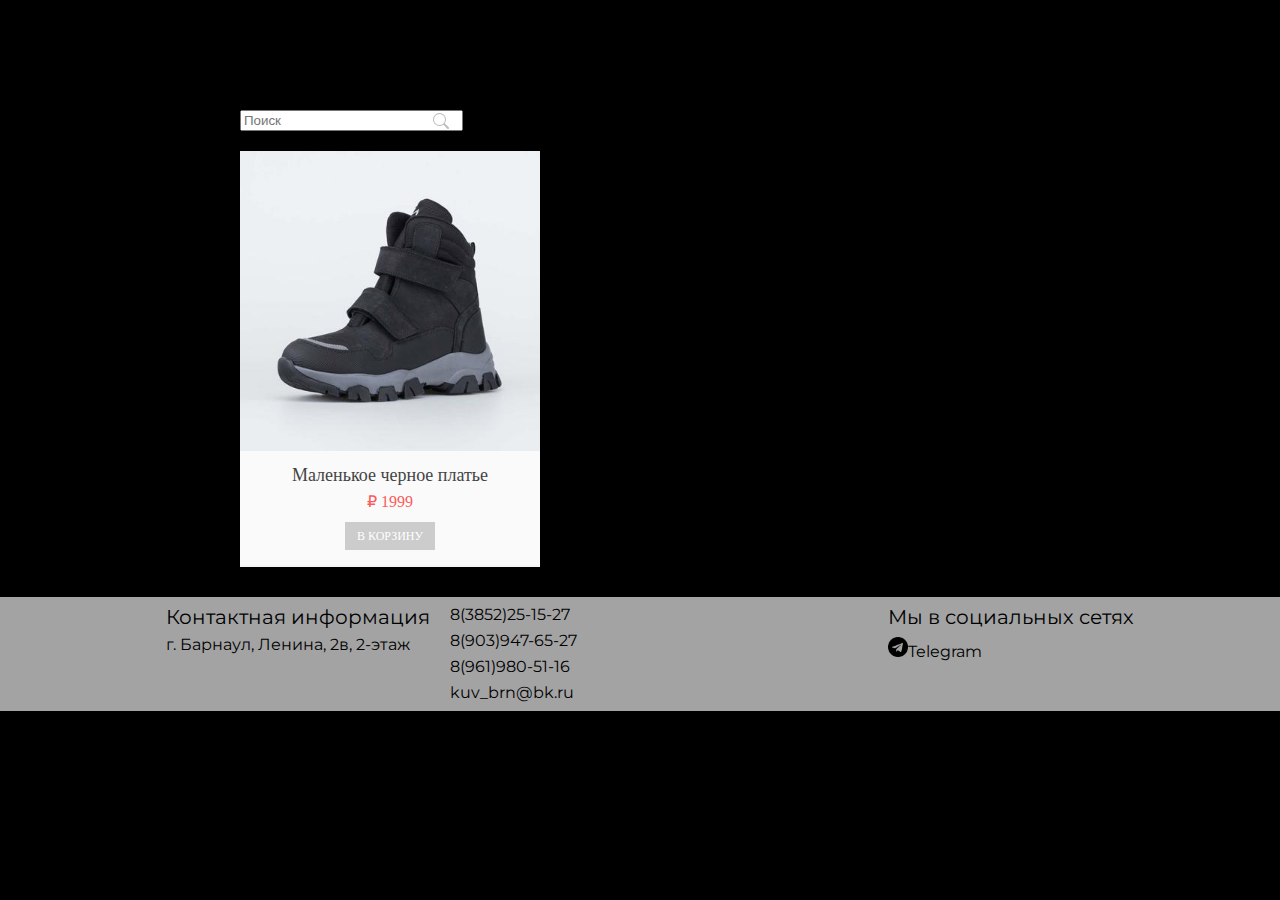
<file: index.html>
<!DOCTYPE html>
<html lang="en">
<head>
    <meta charset="UTF-8">
    <meta http-equiv="X-UA-Compatible" content="IE=edge">
    <meta name="viewport" content="width=device-width, initial-scale=1.0">
    <link rel="stylesheet" href="reset.css">
    <link rel="stylesheet" href="style.css">
    <link rel="preconnect" href="https://fonts.googleapis.com">
    <link rel="preconnect" href="https://fonts.gstatic.com" crossorigin>
    <link href="https://fonts.googleapis.com/css2?family=Montserrat:wght@500;700;900&display=swap" rel="stylesheet">
    <title>Document</title>
</head>
<body>
    <header>
        
        <div class="menu_stroka">
            
            <div class="menu">
                <h1 class="menuH">TOL <br> KOT</h1>
                <p class="menu_text">Главная</p>
                <p class="menu_text">Каталог</p>
                <p class="menu_text">Распродажа</p>
            </div>
            <div class="icons">
                <img src="img/heart.png" class= menu_icons alt="">
                <img src="img/search.png" class= menu_icons alt="">
                <img src="img/shop.png" class= menu_icons alt="">
            </div>
        </div>
    </header>


    <div class="content">




    <!-- ниже меняющийся контент -->
        <!-- то, что поменялось -->
        <div class="choice_block">
            <div class="choice_block_tag color">
                <p class="choice_H">Цвет</p><img class="strelka" src="img/strelka.png" alt="">
            </div>
            <div class="galkaTextcolor galkaTextWhite"><input type="checkbox"><p>белый</p></div>
            <div class="galkaTextcolor galkaTextBlack"><input type="checkbox"><p>чёрный</p></div>
            <div class="choice_block_tag priceInputBlock">
                <p class="choice_H">Цена</p><img class="strelka" src="img/strelka.png" alt="">
            </div>
            <div class="priceInput">
                <div>
                    <span class="text">от</span>
                    <input type="text">
                </div>
                <div>
                    <span class="text">до</span>
                    <input type="text">
                </div>
            </div>
        </div>
        

        <div>
            <div class="text-field">
                <div class="text-field__icon">
                  <input class="text-field__input" type="search" name="search" id="search" placeholder="Поиск" >
                  <span class="text-field__aicon">
                    <svg xmlns="http://www.w3.org/2000/svg" width="16" height="16" fill="currentColor" viewBox="0 0 16 16"><path d="M11.742 10.344a6.5 6.5 0 1 0-1.397 1.398h-.001c.03.04.062.078.098.115l3.85 3.85a1 1 0 0 0 1.415-1.414l-3.85-3.85a1.007 1.007 0 0 0-.115-.1zM12 6.5a5.5 5.5 0 1 1-11 0 5.5 5.5 0 0 1 11 0z" /></svg>
                  </span>
                </div>
              </div>
              
            <div class="product_block">
                <div class="product-item">
                    <img src="img/shoot.jpg">
                    <div class="product-list">
                      <h3>Маленькое черное платье</h3>
                        <span class="price">₽ 1999</span>
                        <a href="" class="button">В корзину</a>
                    </div>
                  </div>
            
            </div>
        </div>
    </div>

<!-- то, что поменялось закончилось -->




    <!-- подвал -->

    <footer class="footer">
            <div class="footer_contacts_block">
                <div class="footer_contacts footer_block">
                    <p class="footer_contacts_zag footer_zag">Контактная информация</p>
                    <div class="footer_contacts_address">
                        <p class="footer_contacts_address_text">г. Барнаул, Ленина, 2в, 2-этаж</p>
                    </div>
                </div>
                <div class="footer_contacts_phone footer_block">
                    <p class="footer_contacts_phone_text">8(3852)25-15-27 <br></p>
                    <p class="footer_contacts_phone_text">8(903)947-65-27<br></p>
                    <p class="footer_contacts_phone_text">8(961)980-51-16 <br></p>
                    <p class="footer_contacts_phone_text">kuv_brn@bk.ru</p>
                </div>
            </div>
            </div>
            <div class="footer_social footer_block">
                <p class="footer_social_zag footer_zag">Мы в социальных сетях</p>
                <div class="footer_social_li"><img src="img/telegram.png" alt=""><p class="footer_social_li_text">Telegram</p></div>
            </div>
            

    </footer>
    <script src="script.js"></script>
    <script src="script1.js"></script>
</body>
</html>
</file>
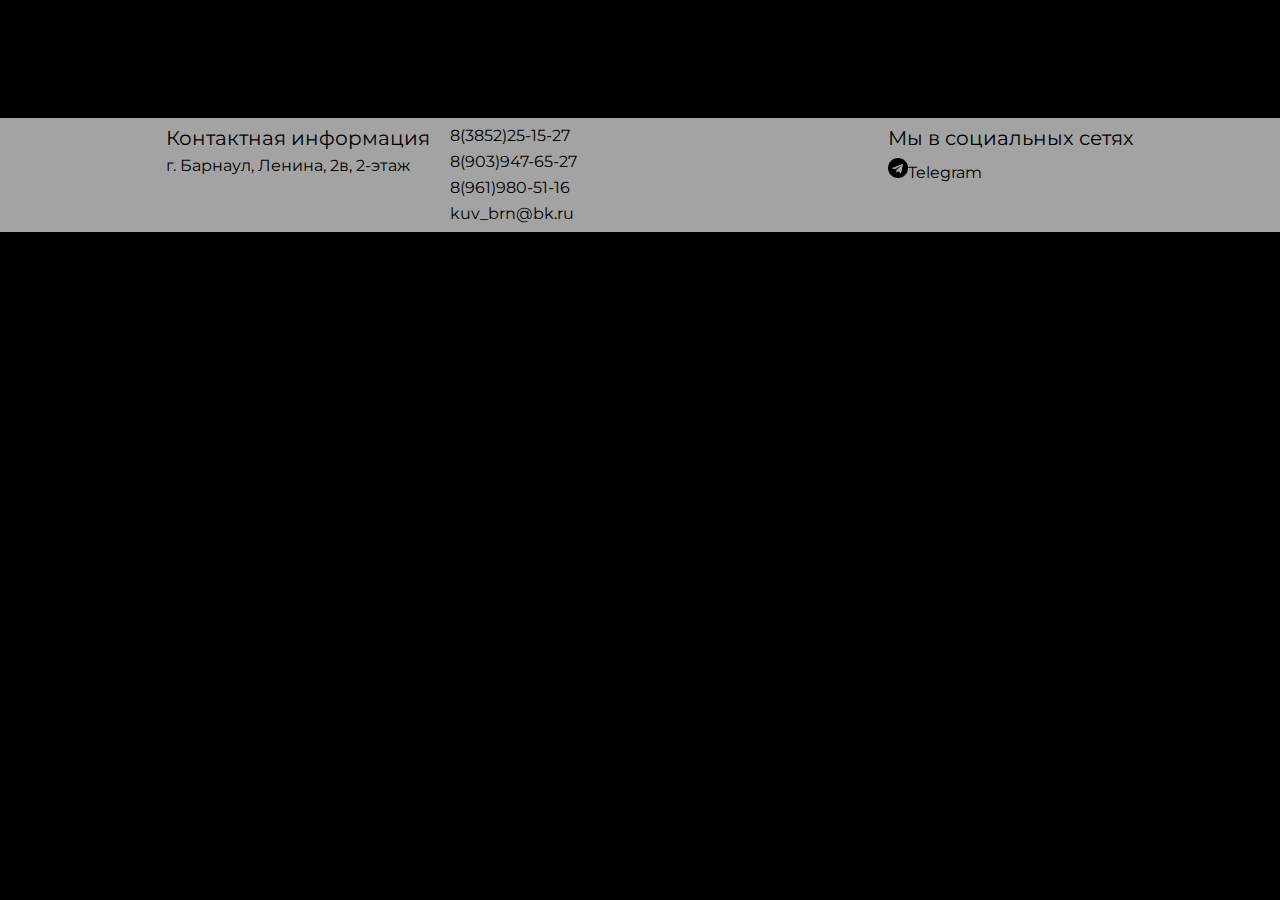
<file: base.html>
<!DOCTYPE html>
<html lang="en">
<head>
    <meta charset="UTF-8">
    <meta http-equiv="X-UA-Compatible" content="IE=edge">
    <meta name="viewport" content="width=device-width, initial-scale=1.0">
    <link rel="stylesheet" href="reset.css">
    <link rel="stylesheet" href="style.css">
    <link rel="preconnect" href="https://fonts.googleapis.com">
    <link rel="preconnect" href="https://fonts.gstatic.com" crossorigin>
    <link href="https://fonts.googleapis.com/css2?family=Montserrat:wght@500;700;900&display=swap" rel="stylesheet">
    <title>Document</title>
</head>
<body>
    <header>
        
        <div class="menu_stroka">
            
            <div class="menu">
                <h1>Толстый кот</h1><br>
                <p class="menu_text">Главная</p>
                <p class="menu_text">Каталог</p>
                <p class="menu_text">Распродажа</p>
            </div>
            <div class="icons">
                <img src="img/heart.png" class= menu_icons alt="">
                <img src="img/search.png" class= menu_icons alt="">
                <img src="img/shop.png" class= menu_icons alt="">
            </div>
        </div>
    </header>


    <footer class="footer">
        <div class="footer_contacts_block">
            <div class="footer_contacts footer_block">
                <p class="footer_contacts_zag footer_zag">Контактная информация</p>
                <div class="footer_contacts_address">
                    <p class="footer_contacts_address_text">г. Барнаул, Ленина, 2в, 2-этаж</p>
                </div>
            </div>
            <div class="footer_contacts_phone footer_block">
                <p class="footer_contacts_phone_text">8(3852)25-15-27 <br></p>
                <p class="footer_contacts_phone_text">8(903)947-65-27<br></p>
                <p class="footer_contacts_phone_text">8(961)980-51-16 <br></p>
                <p class="footer_contacts_phone_text">kuv_brn@bk.ru</p>
            </div>
        </div>
        </div>
        <div class="footer_social footer_block">
            <p class="footer_social_zag footer_zag">Мы в социальных сетях</p>
            <div class="footer_social_li"><img src="img/telegram.png" alt=""><p class="footer_social_li_text">Telegram</p></div>
        </div>
</footer>
<script src="script.js"></script>
<script src="script1.js"></script>
</body>
</html>
</file>
<file: style.css>
/* общие */

body{
    font-family: 'Montserrat', sans-serif;
    background-color: #000000;
}

.content{
    width: 1200px;
    display: flex;
    flex-direction: row;
    margin: 0 auto;
}


/* подвал */

.footer{
    width: 100%;
    position: relative;
    display: flex;
    background: rgb(163, 163, 163);
    justify-content: space-around;
    margin-top: 30px;
    bottom: 0;
}
.footer_block{
    display: flex;
    flex-direction: column;
    margin-top: 10px;
    margin-left: 20px;
}
.footer_contacts_block{
    display: flex;
}
.footer_zag{
    font-size: 20px; 
    padding-bottom: 10px;
}
.footer_contacts{
    display: flex;
    flex-direction: column;
}
.footer_contacts_phone{
    display: flex;
    flex-direction: column;
}
.footer_contacts_phone_text{
    padding-bottom: 10px;
}
.footer_social{
   right: 0;
}
.footer_social_li img{
    width: 20px;
}
/* шапка */


header{
    display: flex;
    flex-direction: column;
    margin-bottom: 50px;
    margin-top: 20px;
}
.menuH{
    font-size: 20px;
    font-weight: 600;
    display: inline-block;
    margin-right: 60px;
}
.menu{
    margin: 0 auto;
    text-align: center;
}
.menu_text{
    margin: 0 auto;
    padding-right: 15px;
}
.menu_text:last-child{
    padding-right: 0;
}
.menu_text:hover{
    opacity: 0.7;
    cursor: pointer;
}
.menu_stroka{
    display: inline-block;
    position: relative;
}
.icons{
    position: absolute;
    right: 0;
    right: 15px;
}
.menu_icons{
    cursor: pointer;
    width: 20px;
    padding-right: 10px;
}


/* списки выбора */
.choice_block{
    width: 200px;
   
}
.choice_block_tag{
    cursor: pointer;
}
.choice_H{
    font-size: 18px;
    margin-bottom: 10px;
    margin-top: 20px;
}
.strelka{
    width: 15px;
    rotate: 90deg;
    margin-left: 20px;
}
.galkaTextcolor{
    display: none;
    transition: 0.3s;
}
.priceInput{
    display: none;
}
.priceInput input{
    display: block;
  width: 50px;
  padding: 0.375rem 0.75rem;
  font-family: inherit;
  font-size: 1rem;
  font-weight: 400;
  line-height: 1.5;
  color: #212529;
  background-color: #fff;
  background-clip: padding-box;
  border: 1px solid #bdbdbd;
  border-radius: 0.25rem;
  transition: border-color 0.15s ease-in-out, box-shadow 0.15s ease-in-out;
}


.strelka180{
    rotate: 270deg;
}

.text-field__icon {
    position: relative;
    display: inline-block;
  }
  .text-field__icon input {
    padding-right: 2.5rem;
  }
  .text-field__aicon {
    position: absolute;
    display: flex;
    align-items: center;
    top: 0;
    bottom: 0;
    right: 0.875rem;
    width: 1rem;
    cursor: pointer;
    color: #bdbdbd;
    transition: color 0.15s ease-in-out;
  }
  .text-field__aicon:hover {
    color: #212529;
  }
/* .select_column{
    display: flex;
    flex-direction: column;
    margin-right: 20px;
}
.custom-select {
    position: relative;
    font-family: Arial;
  }
  
  .custom-select select {
    display: none; 
  }
  
.select-selected {
    background-color: DodgerBlue;
}
  
  .select-selected:after {
    position: absolute;
    content: "";
    top: 14px;
    right: 10px;
    width: 0;
    height: 0;
    border: 6px solid transparent;
    border-color: #fff transparent transparent transparent;
  }
  
  .select-selected.select-arrow-active:after {
    border-color: transparent transparent #fff transparent;
    top: 7px;
  }
  
  .select-items div,.select-selected {
    color: #ffffff;
    padding: 8px 16px;
    border: 1px solid transparent;
    border-color: transparent transparent rgba(0, 0, 0, 0.1) transparent;
    cursor: pointer;
  }
  
  .select-items {
    position: absolute;
    background-color: DodgerBlue;
    top: 100%;
    left: 0;
    right: 0;
    z-index: 99;
  }

  .select-hide {
    display: none;
  }
  
  .select-items div:hover, .same-as-selected {
    background-color: rgba(0, 0, 0, 0.1);
  }
 */

 nav {
	margin: 100px auto; 
	text-align: center;
}

nav ul {
	margin-left: 0;
	padding-left: 0;
	width: 500px;
	list-style: none;
	position: relative;
	display: inline-table;
}

nav ul ul {
	display: none;
}

nav ul li:hover > ul {
	display: block;
}

nav ul li {
	float: left;
	width: 500px;
	text-align: left;
	border-bottom: 3px solid #2ecc71; 
}
	
nav ul li:hover {
	background: #f2f2f2;
}

nav ul li a {
	display: block; 
	padding: 15px 10px;
	color: #2a2a2a; 
	text-decoration: none;
}
					
nav ul ul {
	border-radius: 0px; 
	padding: 0;
	position: absolute; 
	top: 100%;
}

nav ul ul li {
	float: none;
	border-bottom: 2px solid #eaeaea; 
	position: relative;
}

nav ul ul li a {
	padding: 15px 10px;
	color: #838383;
}	

nav ul ul li a:hover {
	background: #47d583;
	color: #fff;
}	

#down-triangle {
	float: right;
	width: 0; 
 	height: 0;
 	margin-top: 10px;
 	border-top: 10px solid #2ecc71;
  border-left: 10px solid transparent; 
  border-right: 10px solid transparent; 
}

.circle {
	float: right;
	display: inline;
	width: 10px;
 	height: 10px; 
 	margin-top: 5px;
  border: 3px solid #8ce5b2;
  -moz-border-radius: 100%; 
  -webkit-border-radius: 100%; 
  border-radius: 100%;
}

/* карточки */

.product_block{
    margin-top: 20px;
    display: grid;
    grid-template-columns: 1fr 1fr 1fr;
    grid-column-gap: 10px;
    grid-row-gap: 10px;

}
.product-item {
    width: 300px;
    text-align: center;
    margin: 0 auto;
    border-bottom: 2px solid #F5F5F5;
    background: white;
    font-family: "Open Sans";
    transition: .3s ease-in;
 }
 .product-item:hover {
    border-bottom: 2px solid #fc5a5a;
 }
 .product-item img {
    display: block;
    width: 100%;
 }
 .product-list {
    background: #fafafa;
    padding: 15px 0;
 }
 .product-list h3 {
    font-size: 18px;
    font-weight: 400;
    color: #444444;
    margin: 0 0 10px 0;
 }
 .price {
    font-size: 16px;
    color: #fc5a5a;
    display: block;
    margin-bottom: 12px;
 }
 .button {
    text-decoration: none;
    display: inline-block;
    padding: 0 12px;
    background: #cccccc;
    color: white;
    text-transform: uppercase;
    font-size: 12px;
    line-height: 28px;
    transition: .3s ease-in;
 }
 .product-item:hover .button {
    background: #fc5a5a;
 }


 .Act{
    display: block;
}
</file>
